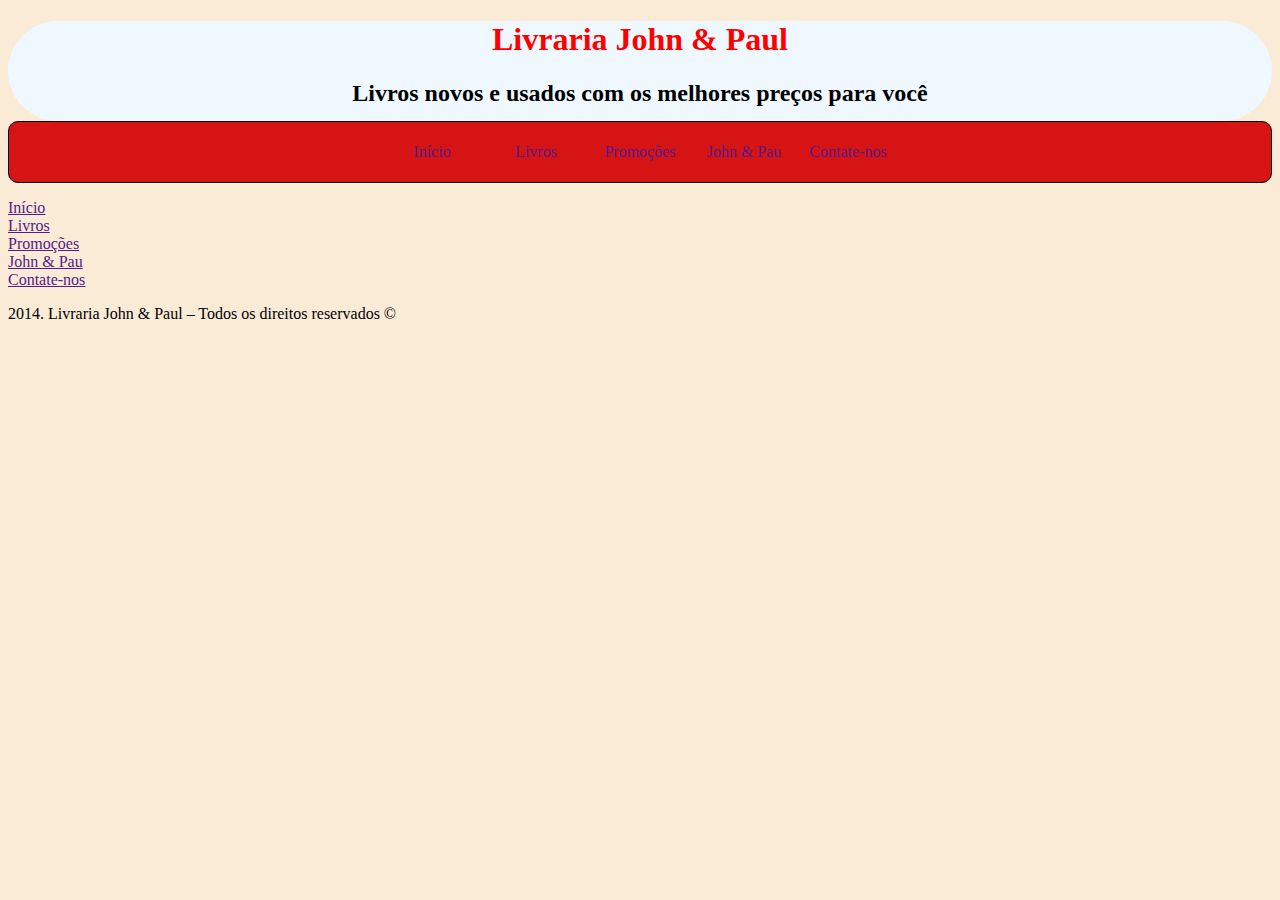
<file: pages/contatos.html>
<!DOCTYPE html>
<html lang="pt-br" dir="ltr">
<head>
    <meta charset="UTF-8">
    <meta name="viewport" content="width=device-width, initial-scale=1.0">
    <title>Livraria</title>
    <link rel="stylesheet" href="../css/estilo.css">
    <link rel="shortcut icon" href="../img/livro.png" type="image/x-icon">
</head>
<body>
    <header id="topo" > 
        <h1>Livraria John & Paul</h1>
        <h2>Livros novos e usados com os melhores preços para você</h2>
    </header>
 

    <nav id="menu">
        <ul>
            <a href=""><li>Início</li></a>
            <a href=""><li>Livros</li></a>
            <a href=""><li>Promoções</li></a>
            <a href=""><li>John & Pau</li></a>
            <a href=""><li>Contate-nos</li></a>
        </ul>
    </nav>
    

    <main class="sobre">
    </main>


    <footer id="rodape">
        <ul>
            <a href=""><li>Início</li></a>
            <a href=""><li>Livros</li></a>
            <a href=""><li>Promoções</li></a>
            <a href=""><li>John & Pau</li></a>
            <a href=""><li>Contate-nos</li></a>
        </ul>
        <p>2014. Livraria John & Paul – Todos os direitos reservados ©</p>
    </footer>

</body> 
</html>
</file>
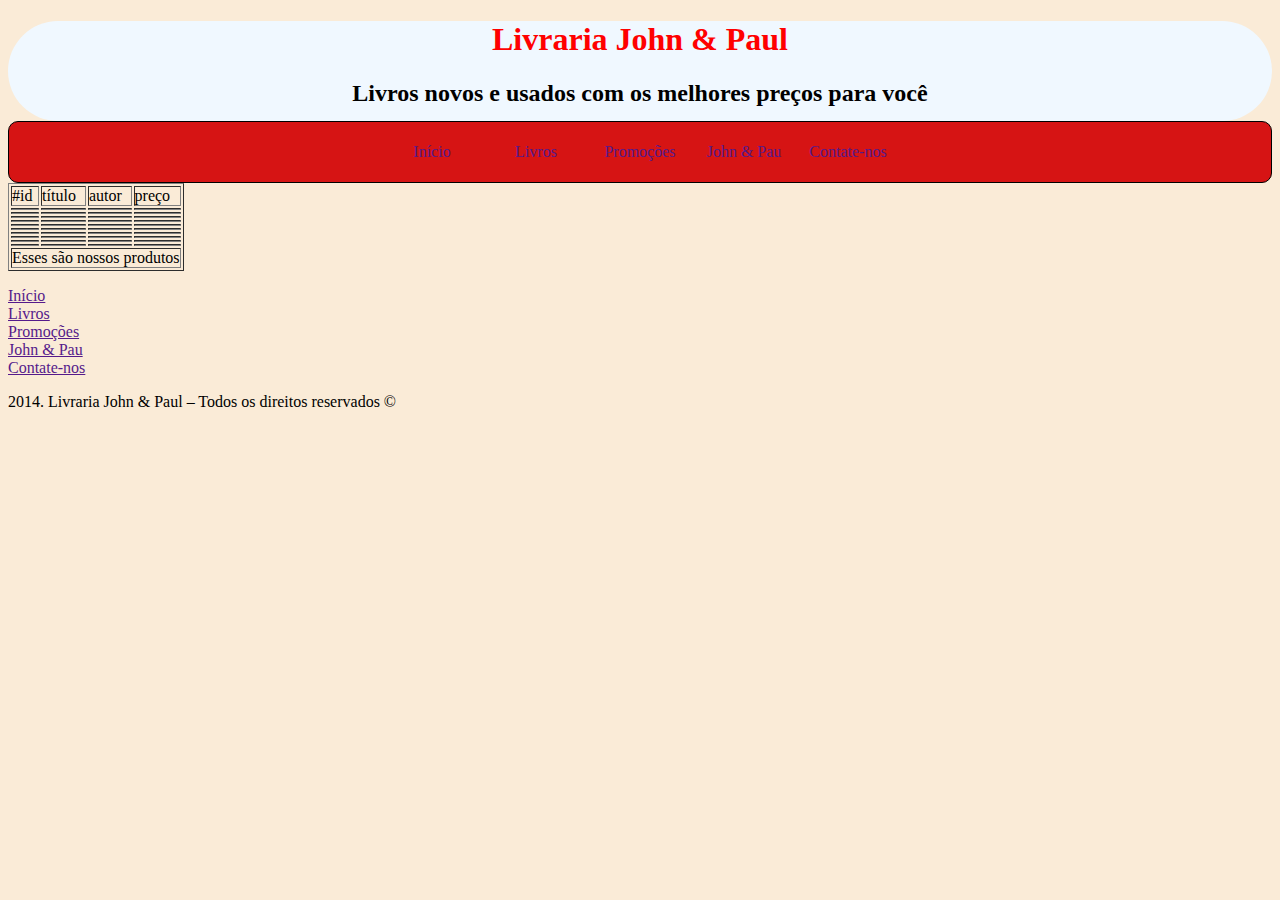
<file: pages/produtos.html>
<!DOCTYPE html>
<html lang="pt-br" dir="ltr">
<head>
    <meta charset="UTF-8">
    <meta name="viewport" content="width=device-width, initial-scale=1.0">
    <title>Livraria</title>
    <link rel="stylesheet" href="../css/estilo.css">
    <link rel="shortcut icon" href="../img/livro.png" type="image/x-icon">
</head>
<body>
    <header id="topo" > 
        <h1>Livraria John & Paul</h1>
        <h2>Livros novos e usados com os melhores preços para você</h2>
    </header>
 

    <nav id="menu">
        <ul>
            <a href=""><li>Início</li></a>
            <a href=""><li>Livros</li></a>
            <a href=""><li>Promoções</li></a>
            <a href=""><li>John & Pau</li></a>
            <a href=""><li>Contate-nos</li></a>
        </ul>
    </nav>


    <main class="sobre">
        <table border="1">
            <thead>
                <tr>
                    <td>#id</td>
                    <td>título</td>
                    <td>autor</td>
                    <td>preço</td>
                </tr>
            </thead>
            <tbody>
                <tr>
                    <td></td>
                    <td></td>
                    <td></td>
                    <td></td>
                </tr>
                <tr>
                    <td></td>
                    <td></td>
                    <td></td>
                    <td></td>
                </tr>
                <tr>
                    <td></td>
                    <td></td>
                    <td></td>
                    <td></td>
                </tr>
                <tr>
                    <td></td>
                    <td></td>
                    <td></td>
                    <td></td>
                </tr>
                <tr>
                    <td></td>
                    <td></td>
                    <td></td>
                    <td></td>
                </tr>
                <tr>
                    <td></td>
                    <td></td>
                    <td></td>
                    <td></td>
                </tr>
                <tr>
                    <td></td>
                    <td></td>
                    <td></td>
                    <td></td>
                </tr>
                <tr>
                    <td></td>
                    <td></td>
                    <td></td>
                    <td></td>
                </tr>
                <tr>
                    <td></td>
                    <td></td>
                    <td></td>
                    <td></td>
                </tr>
                <tr>
                    <td></td>
                    <td></td>
                    <td></td>
                    <td></td>
                </tr>
            </tbody>
            <tfoot>
                <tr>
                    <td colspan="4">Esses são nossos produtos</td>
                </tr>
            </tfoot>
        </table>
    </main>


    <footer id="rodape">
        <ul>
            <a href=""><li>Início</li></a>
            <a href=""><li>Livros</li></a>
            <a href=""><li>Promoções</li></a>
            <a href=""><li>John & Pau</li></a>
            <a href=""><li>Contate-nos</li></a>
        </ul>
        <p>2014. Livraria John & Paul – Todos os direitos reservados ©</p>
    </footer>

</body> 
</html>
</file>
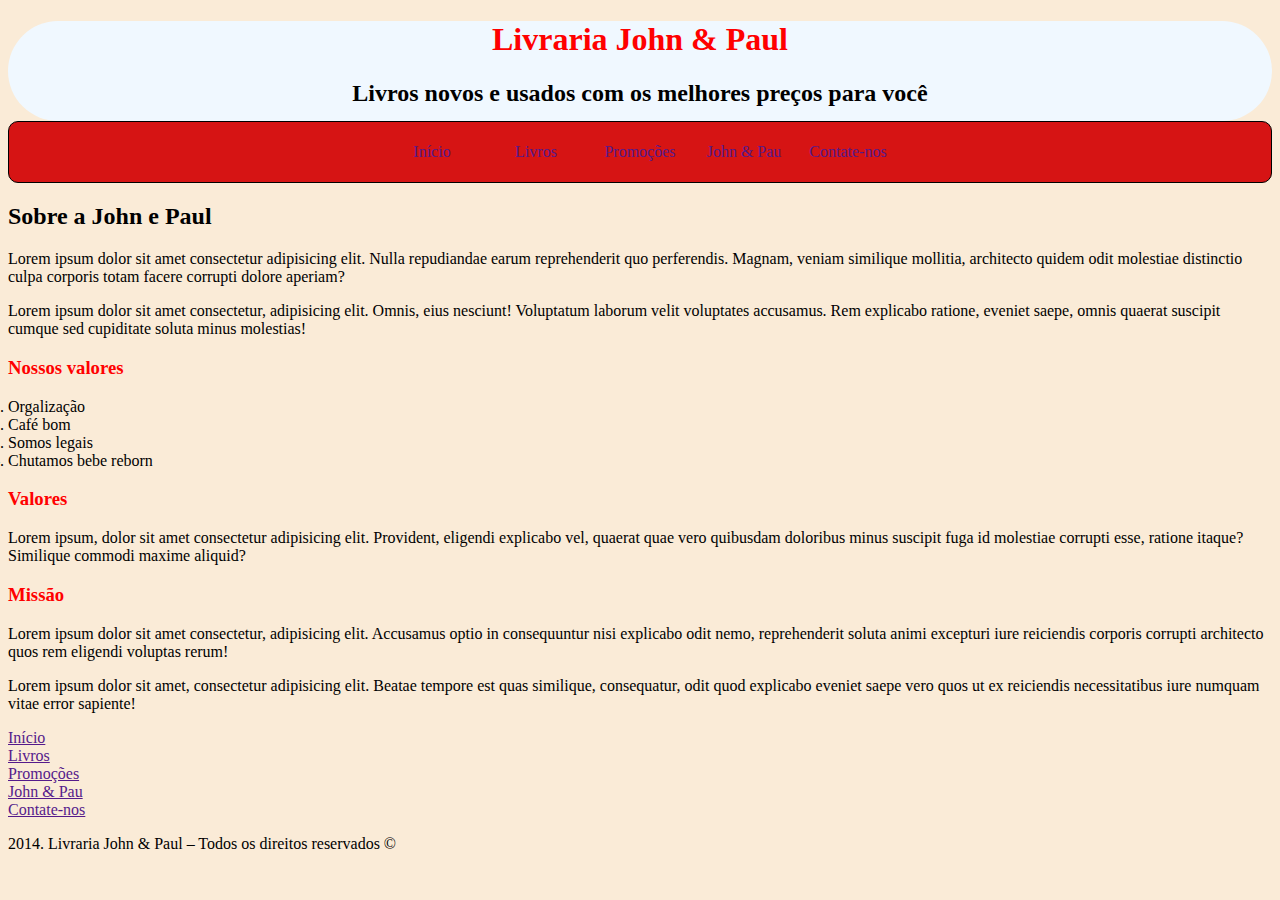
<file: pages/sobre.html>
<!DOCTYPE html>
<html lang="pt-br" dir="ltr">
<head>
    <meta charset="UTF-8">
    <meta name="viewport" content="width=device-width, initial-scale=1.0">
    <title>Livraria</title>
    <link rel="stylesheet" href="../css/estilo.css">
    <link rel="shortcut icon" href="../img/livro.png" type="image/x-icon">
</head>
<body>
    <header id="topo" > 
        <h1>Livraria John & Paul</h1>
        <h2>Livros novos e usados com os melhores preços para você</h2>
    </header>
 

    <nav id="menu">
        <ul>
            <a href=""><li>Início</li></a>
            <a href=""><li>Livros</li></a>
            <a href=""><li>Promoções</li></a>
            <a href=""><li>John & Pau</li></a>
            <a href=""><li>Contate-nos</li></a>
        </ul>
    </nav>


    <main class="sobre">
        <h2>Sobre a John e Paul</h2>
        <p>Lorem ipsum dolor sit amet consectetur adipisicing elit. Nulla repudiandae earum reprehenderit quo perferendis. Magnam, veniam similique mollitia, architecto quidem odit molestiae distinctio culpa corporis totam facere corrupti dolore aperiam?</p>
        <p>Lorem ipsum dolor sit amet consectetur, adipisicing elit. Omnis, eius nesciunt! Voluptatum laborum velit voluptates accusamus. Rem explicabo ratione, eveniet saepe, omnis quaerat suscipit cumque sed cupiditate soluta minus molestias!</p>    

        <h3>Nossos valores</h3>
        <ol>
            <li>Orgalização</li>
            <li>Café bom</li>
            <li>Somos legais</li>
            <li>Chutamos bebe reborn</li>
        </ol>

        <h3>Valores</h3>
        <p>Lorem ipsum, dolor sit amet consectetur adipisicing elit. Provident, eligendi explicabo vel, quaerat quae vero quibusdam doloribus minus suscipit fuga id molestiae corrupti esse, ratione itaque? Similique commodi maxime aliquid?</p>

        <h3>Missão</h3>
        <p>Lorem ipsum dolor sit amet consectetur, adipisicing elit. Accusamus optio in consequuntur nisi explicabo odit nemo, reprehenderit soluta animi excepturi iure reiciendis corporis corrupti architecto quos rem eligendi voluptas rerum!</p>
        <p>Lorem ipsum dolor sit amet, consectetur adipisicing elit. Beatae tempore est quas similique, consequatur, odit quod explicabo eveniet saepe vero quos ut ex reiciendis necessitatibus iure numquam vitae error sapiente!</p>
    </main>


    <footer id="rodape">
        <ul>
            <a href=""><li>Início</li></a>
            <a href=""><li>Livros</li></a>
            <a href=""><li>Promoções</li></a>
            <a href=""><li>John & Pau</li></a>
            <a href=""><li>Contate-nos</li></a>
        </ul>
        <p>2014. Livraria John & Paul – Todos os direitos reservados ©</p>
    </footer>

</body> 
</html>
</file>
<file: css/estilo.css>
* {
    padding: 0;
    box-sizing: border-box;
}

body {
    background-color: antiquewhite;
}




/****************header****************/
#topo h1{
    color: red;
}
#topo {
    text-align: center;
    background-color: aliceblue;
    margin: 0 auto;
    height: 100px;
    border-radius: 60px;
}
/****************menu**************/


#menu {
    background-color: rgb(214, 20, 20);
    text-align: center;
    margin: 0 auto;
    border-radius: 10px;
    padding: 5px 0;
    border: 1px solid black;
}

#menu li {
    display: inline-block;
    width: 100px;
}
#menu ul {
    margin-top: center;
}

#menu ul a:hover{
    color: aliceblue;
    background-color: black;
    border-top: 3px ;
}


/****************main*****************/
.sobre h3{
    color: red;
}
.destaques h2{
    color: blue;
}
.destaques{
    background-color: blueviolet;
    border-radius: 10px;
}

.destaques ul li{
    width: 46%;
    flex-direction: column;
    display: flex;
    margin: 2%;
    align-items: center;
}

.destaques ul {
    display: flex;
    flex-wrap: wrap;
}

.destaques li ul img{
    border-radius: 20%;
    height: 80px;
    width: 230px;
}

.destaques li ul img:hover {
    height: 500px;
    width: 500px;
}

.destaques li ul img:hover {
    border-bottom: 10px solid yellow;
    border-right: 10px solid yellow;
}

/****************SOBRE*****************/



/****************footer*****************/

#rodapé
</file>
